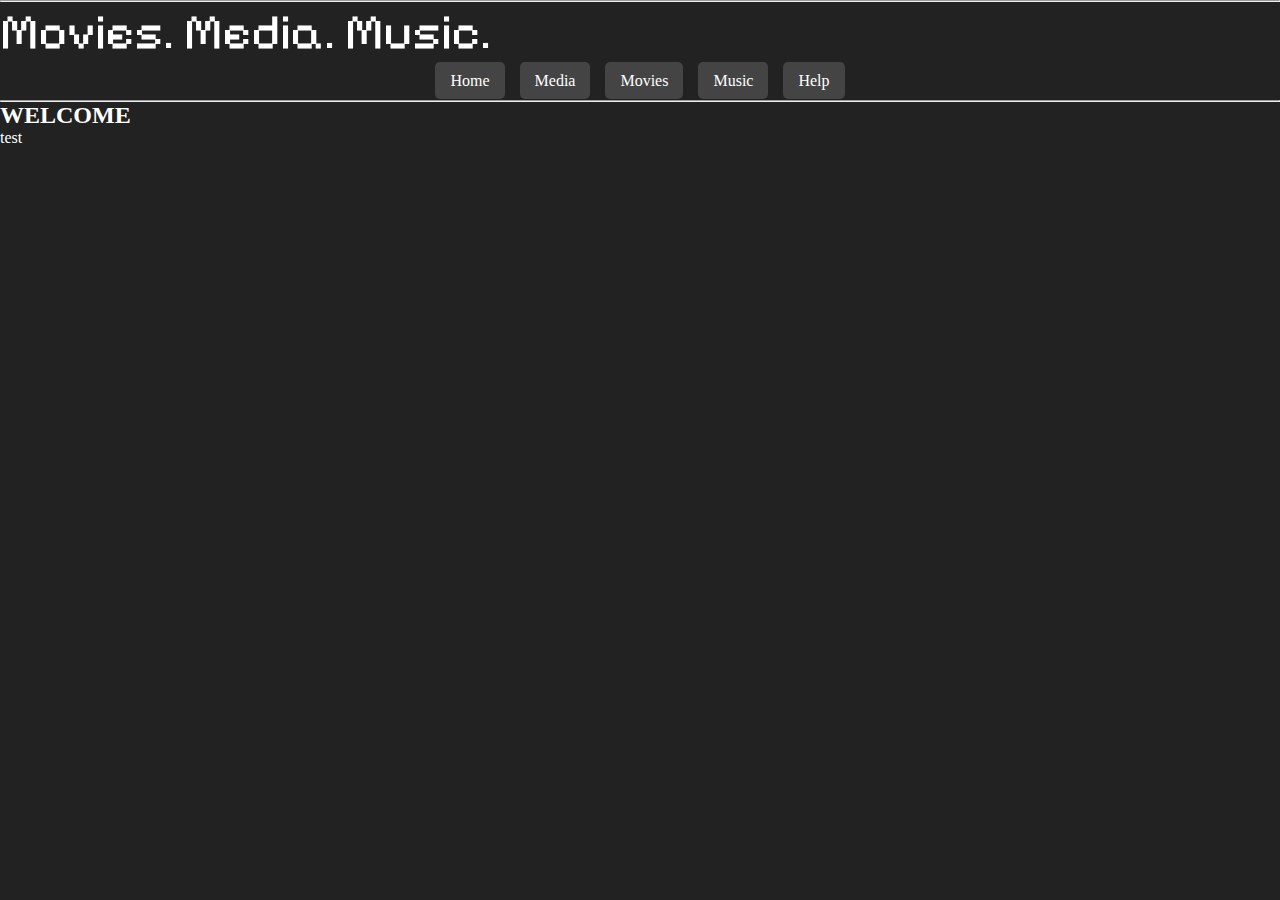
<file: index.html>
<!DOCTYPE html>
<html>
<head>
    <title>Ts Pmo🥀🥀🥀</title>
    <link rel="icon" type="image/x-icon" href="images/favicon.ico" sizes="16x16">
    <link rel="stylesheet" type="text/css" href="ui.css">
    <link href="https://fonts.googleapis.com/css2?family=Pixelify+Sans&display=swap" rel="stylesheet">
</head>
<body>
    <hr>
    <p class="whitetext pixel-sans nocopy" style="font-size: 50px;" title="HELLP MEE">
        Movies. Media. Music.
    </p>
    </hr>
    <nav class="navbar">
      <ul>
        <li><a href="index.html">Home</a></li>
        <li><a href="media.html">Media</a></li>
        <li><a href="movies.html">Movies</a></li>
        <li><a href="music.html">Music</a></li>
        <li><a href="help.html">Help</a></li>
      </ul>
    </nav>
    <hr>
    <h2 class="whitetext">WELCOME</h2>
    <p class="whitetext">test</p>
	</hr>
</body>
</html>
</file>
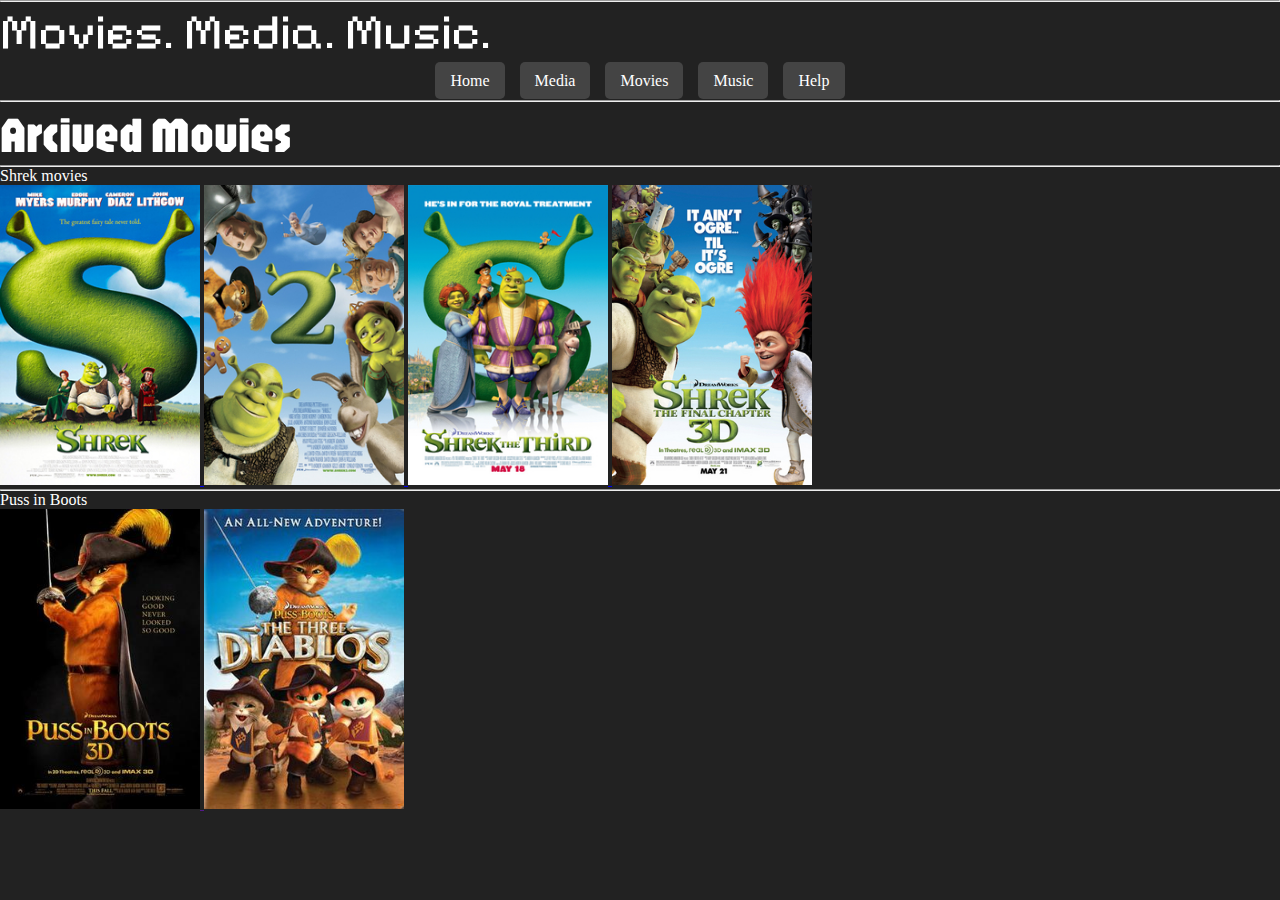
<file: movies.html>
<!DOCTYPE html>
<html>
<head>
    <title>📽</title>
    <link rel="icon" type="image/x-icon" href="images/favicon.ico" sizes="16x16">
    <link rel="stylesheet" type="text/css" href="ui.css">
    <link href="https://fonts.googleapis.com/css2?family=Pixelify+Sans&display=swap" rel="stylesheet">
	<link href="https://fonts.googleapis.com/css2?family=Jaro:opsz@6..72&display=swap" rel="stylesheet">
</head>

<body>
    <hr>
    <p class="whitetext pixel-sans nocopy" style="font-size: 50px;" title="HELP ME">
        Movies. Media. Music.
    </p>
    </hr>
    <nav class="navbar">
      <ul>
        <li><a href="index.html">Home</a></li>
        <li><a href="media.html">Media</a></li>
        <li><a href="movies.html">Movies</a></li>
        <li><a href="music.html">Music</a></li>
        <li><a href="help.html">Help</a></li>
      </ul>
    </nav>
</body>

<hr>
	<p class="whitetext jaro" style="font-size: 50px">
		Arcived Movies
	</p>
</hr>

<hr>
	<p class="whitetext">
		Shrek movies
	</p>
	<a href="https://dn721908.ca.archive.org/0/items/4-shrek-movies/Shrek%201%20%282001%29.mp4">
		<img src="images/shrek_1.png" alt="Shrek 1" width="200px" height="300px">
	</a>
	<a href="https://dn721908.ca.archive.org/0/items/4-shrek-movies/Shrek%202%20%282004%29.mp4">
		<img src="images/shrek_2.png" alt="Shrek 2" width="200px" height="300px">
	</a>
	<a href="https://ia800700.us.archive.org/8/items/4-shrek-movies/Shrek%203%20%282007%29.mp4">
		<img src="images/shrek_the_third.png" alt="Shrek 3" width="200px" height="300px">
	</a>
	<a href="https://dn721908.ca.archive.org/0/items/4-shrek-movies/Shrek%204%20%282010%29.mp4">
		<img src="images/shrek_forever_after.png" alt="Shrek 4" width="200px" height="300px">
	</a>
</hr>

<hr>
	<p class="whitetext">
		Puss in Boots
	</p>
	<a href="">
		<img src="images/puss_in_boots.png" alt="Puss in Boots" width="200px" height="300px">
	</a>
	<a href="">
		<img src="images/puss_in_boots_the_three_diablos.png" alt="Puss in Boots the Three Diablos" width="200px" height="300px">
	</a>
</hr>
</html>
</file>
<file: ui.css>
body{
	background-color: #222
}

* {
    margin: 0;
    padding: 0;
    box-sizing: border-box;
}

.navbar {
  background: #222;
  padding: 10px;
}

.navbar ul {
  list-style: none;
  display: flex;
  justify-content: center;
  gap: 15px;
}

.navbar ul li a {
  text-decoration: none;
  color: white;
  padding: 10px 15px;
  background: #444;
  border-radius: 5px;
  transition: background 0.3s;
}

.navbar ul li a:hover {
  background: #555;
}

.whitetext {
		color: white;
}

@media (max-width: 600px) {
  nav ul {
    flex-direction: column;
    align-items: center;
  }
}

.pixel-sans {
    font-family: "Pixelify Sans", sans-serif;
}

.nocopy {
  user-select: none;
}

.jaro {
	font-family: "Jaro", sans-serif;
}
</file>
